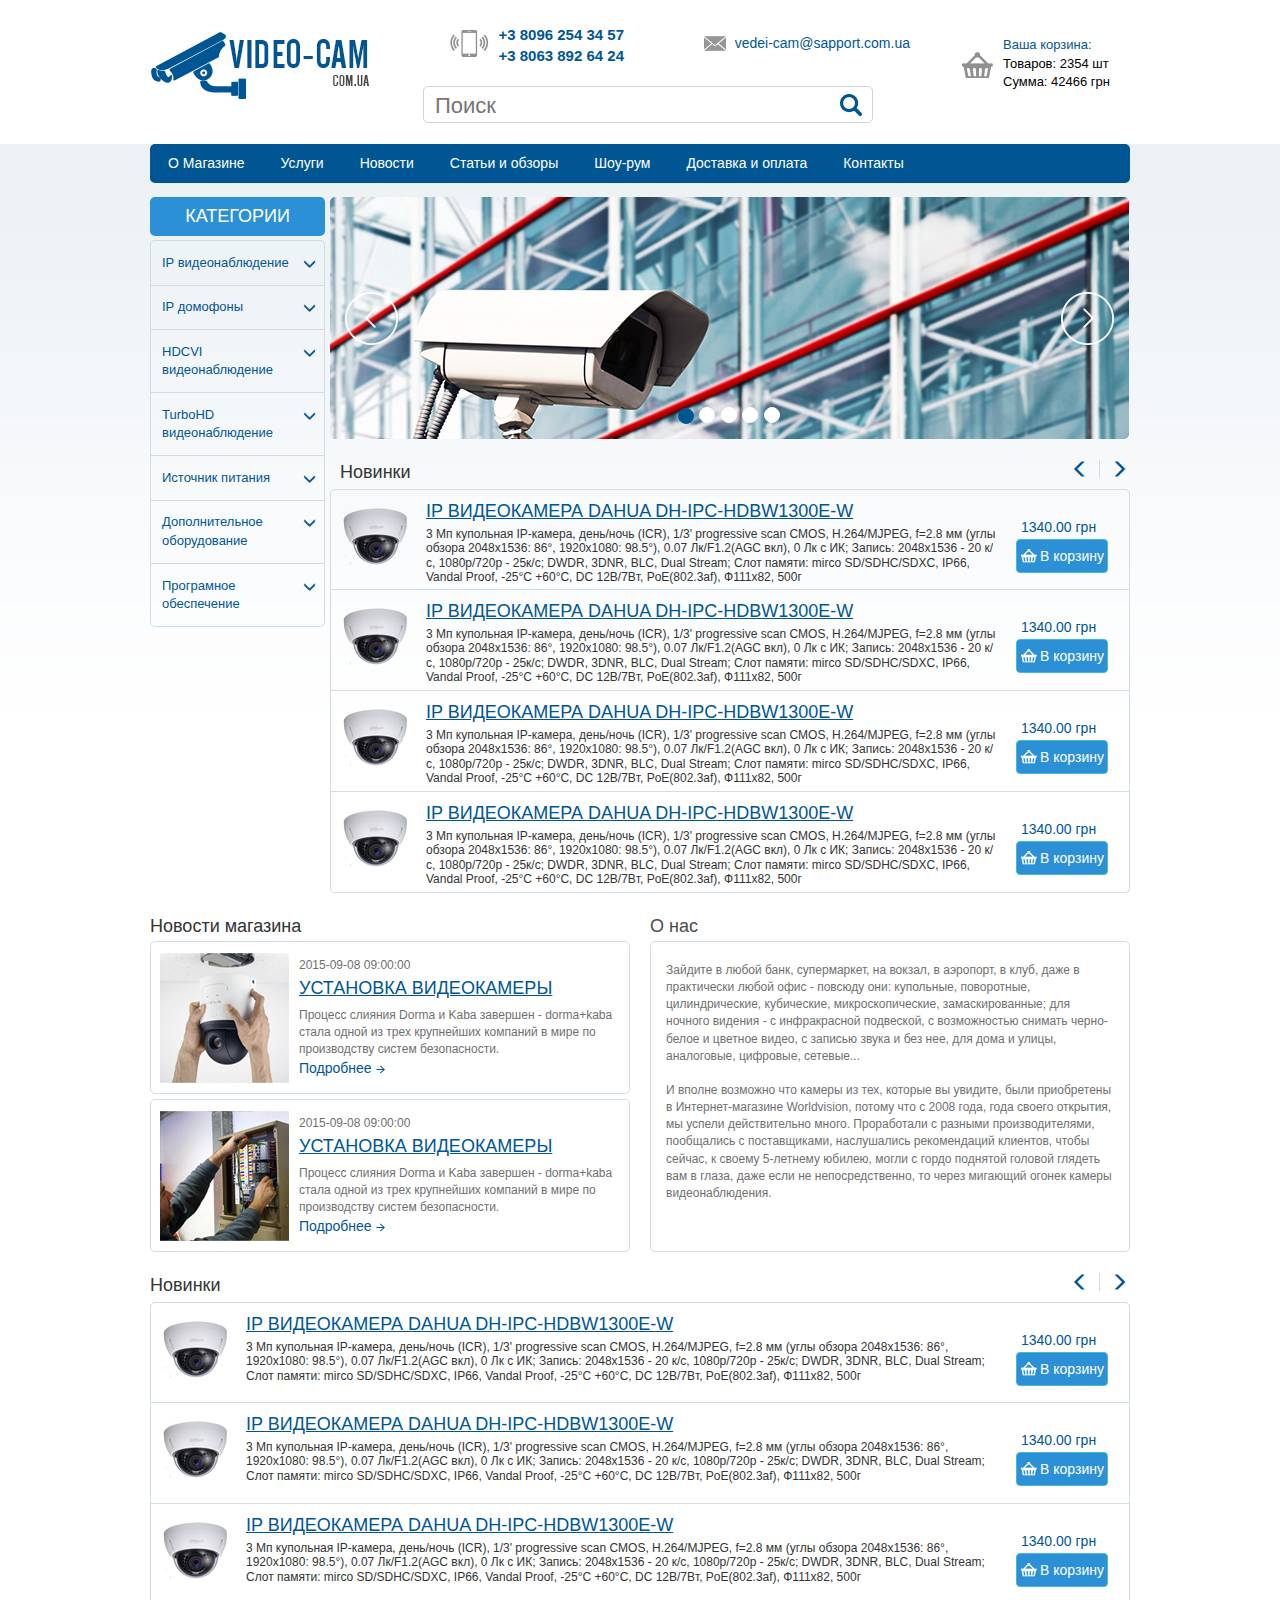
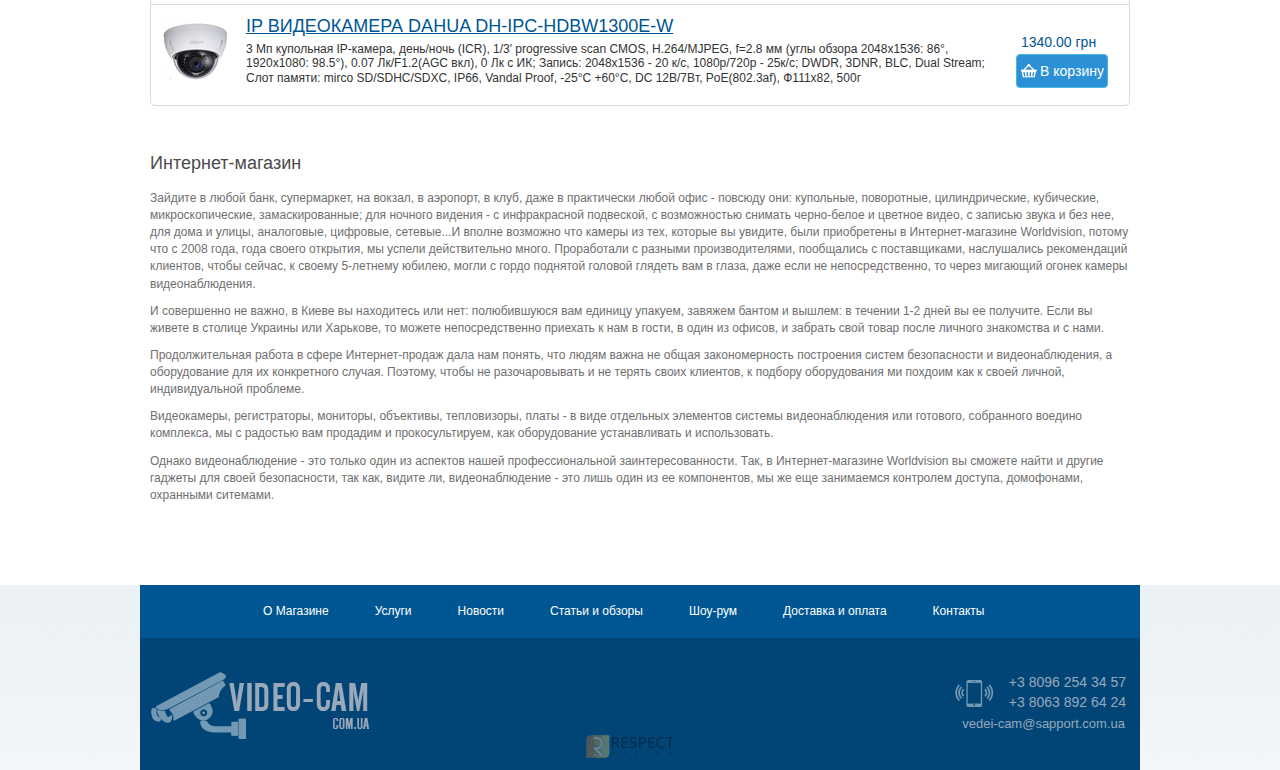
<file: index.html>
<!DOCTYPE html>
<html lang="ru">
<head>
	<meta charset="utf-8" />
	<title>Камеры видеонаблюдения</title>
	<link href="images/favicon.ico" rel="shortcut icon" type="image/x-icon" />
	<meta name="description" content="Камеры наблюдения" />
	<link rel="stylesheet" type="text/css" href="https://maxcdn.bootstrapcdn.com/bootstrap/3.3.5/css/bootstrap.min.css" />
	<link rel="stylesheet" type="text/css" href="styles/style.css" />
	<!--[if lt IE 9]>
		<script src="http://html5shim.googlecode.com/svn/trunk/html5.js"></script>
	<![endif]-->
</head>

<body>

    <!-- header starts -->

    <header>
    	<a href="index.html">
      		<img class="logo" src="images/logo_header.png" alt="logo" />
    	</a>
	    <div class="header_container">
	        <div class="phone_numbers">
	        	<img class="phone" src="images/phone.png" alt="phone" />
	        	<p class="numbers">+3 8096 254 34 57<br/>+3 8063 892 64 24</p>
	        </div>
	        <div class="emails">
	        	<img class="email" src="images/main.png" alt="email" />
	        	<p class="address">vedei-cam@sapport.com.ua</p>
	        </div>
	        <div class="box">
		        <form>
		            <div class="search">
		            	<input type="search" name="search_form" placeholder="Поиск" />
		            	<input type="submit" value="" />
		            </div>
		        </form>
	        </div>
	        <div class="orders">
	        	<img class="cart" src="images/cart.png" alt="cart" />
	        	<p class="sum">Ваша корзина:<br/>
	        	<span class="sum1">Товаров: 2354 шт<br/>Сумма: 42466 грн</span></p>
	        </div>
	    </div>
    </header>

    <!-- header ends -->

    <!-- content starts -->

    <div class="content">
		<div class="content_inner">

	        <!-- menu_header starts -->

	        <div class="menu_header">
	        	<nav class="topmenu">
		            <ul>
		            	<li><a href="item.html">О Магазине</a></li>
		            	<li><a href="item.html">Услуги</a></li>
		            	<li><a href="item.html">Новости</a></li>
		            	<li><a href="item.html">Статьи и обзоры</a></li>
		            	<li><a href="item.html">Шоу-рум</a></li>
		            	<li><a href="item.html">Доставка и оплата</a></li>
		            	<li><a href="item.html">Контакты</a></li>
		            </ul>
	        	</nav>
	        </div>

	        <!-- menu_header ends -->

	        <!-- sidebar starts -->

	        <div class="left_sidebar">
	        	<div class="categories">
	            	<h4 class="cat">КАТЕГОРИИ</h4>
	          	</div>
	          	<ul class="left_nav">
		            <li class="www"><a href="#">IP видеонаблюдение<span class="glyphicon glyphicon-menu-down"></span></a>
		              	<ul class="left_nav_nav">
			                <li class="vodafone">Питание<span class="glyphicon glyphicon-menu-up"></span>
			                <li><a href="catalog.html">Commax</a></li>
			                <li><a href="catalog.html">Slinex</a></li>
			                <li><a href="catalog.html">Kocom</a></li>
			                <li><a href="catalog.html">Arny</a></li>
			                <li><a href="catalog.html">Kenwei</a></li>
			                <li><a href="catalog.html">Qualvision</a></li>
			                <li><a href="catalog.html">Dios</a></li>
			                <li><a href="catalog.html">DVC</a></li>
		              	</ul>
		            </li>
		            <li><a href="#">IP домофоны<span class="glyphicon glyphicon-menu-down"></span></a>
		              	<ul class="left_nav_nav">
			                <li class="vodafone">Домофоны<span class="glyphicon glyphicon-menu-up"></span>
			                <li><a href="catalog.html">Commax</a></li>
			                <li><a href="catalog.html">Slinex</a></li>
			                <li><a href="catalog.html">Kocom</a></li>
			                <li><a href="catalog.html">Arny</a></li>
			                <li><a href="catalog.html">Kenwei</a></li>
			                <li><a href="catalog.html">Qualvision</a></li>
			                <li><a href="catalog.html">Dios</a></li>
			                <li><a href="catalog.html">DVC</a></li>
		              	</ul> 
		            </li>
		            <li><a href="#">HDCVI <span class="glyphicon glyphicon-menu-down bob"></span><br/> видеонаблюдение</a>
		              	<ul class="left_nav_nav">
			                <li class="vodafone">Видеонаблюдение<span class="glyphicon glyphicon-menu-up"></span>
			                <li><a href="catalog.html">Commax</a></li>
			                <li><a href="catalog.html">Slinex</a></li>
			                <li><a href="catalog.html">Kocom</a></li>
			                <li><a href="catalog.html">Arny</a></li>
			                <li><a href="catalog.html">Kenwei</a></li>
			                <li><a href="catalog.html">Qualvision</a></li>
			                <li><a href="catalog.html">Dios</a></li>
			                <li><a href="catalog.html">DVC</a></li>
		              	</ul> 
		            </li>
		            <li><a href="#">TurboHD <span class="glyphicon glyphicon-menu-down bob"></span><br/> видеонаблюдение</a>
		              	<ul class="left_nav_nav">
			                <li class="vodafone">TurboHD<span class="glyphicon glyphicon-menu-up"></span>
			                <li><a href="catalog.html">Commax</a></li>
			                <li><a href="catalog.html">Slinex</a></li>
			                <li><a href="catalog.html">Kocom</a></li>
			                <li><a href="catalog.html">Arny</a></li>
			                <li><a href="catalog.html">Kenwei</a></li>
			                <li><a href="catalog.html">Qualvision</a></li>
			                <li><a href="catalog.html">Dios</a></li>
			                <li><a href="catalog.html">DVC</a></li>
		              	</ul> 
		            </li>
		            <li><a href="#">Источник питания<span class="glyphicon glyphicon-menu-down"></span></a>
		              	<ul class="left_nav_nav">
			                <li class="vodafone">Питание<span class="glyphicon glyphicon-menu-up"></span>
			                <li><a href="catalog.html">Commax</a></li>
			                <li><a href="catalog.html">Slinex</a></li>
			                <li><a href="catalog.html">Kocom</a></li>
			                <li><a href="catalog.html">Arny</a></li>
			                <li><a href="catalog.html">Kenwei</a></li>
			                <li><a href="catalog.html">Qualvision</a></li>
			                <li><a href="catalog.html">Dios</a></li>
			                <li><a href="catalog.html">DVC</a></li>
		              	</ul> 
		            </li>
		            <li><a href="#">Дополнительное <span class="glyphicon glyphicon-menu-down bob"></span><br/> оборудование</a>
		              	<ul class="left_nav_nav">
			                <li class="vodafone">Питание<span class="glyphicon glyphicon-menu-up"></span>
			                <li><a href="catalog.html">Commax</a></li>
			                <li><a href="catalog.html">Slinex</a></li>
			                <li><a href="catalog.html">Kocom</a></li>
			                <li><a href="catalog.html">Arny</a></li>
			                <li><a href="catalog.html">Kenwei</a></li>
			                <li><a href="catalog.html">Qualvision</a></li>
			                <li><a href="catalog.html">Dios</a></li>
			                <li><a href="catalog.html">DVC</a></li>
		              	</ul>
		            </li>
		            <li class="ww"><a href="#">Програмное<span class="glyphicon glyphicon-menu-down bob"></span><br/> обеспечение</a>
		              	<ul class="left_nav_nav">
			                <li class="vodafone">Питание<span class="glyphicon glyphicon-menu-up"></span>
			                <li><a href="catalog.html">Commax</a></li>
			                <li><a href="catalog.html">Slinex</a></li>
			                <li><a href="catalog.html">Kocom</a></li>
			                <li><a href="catalog.html">Arny</a></li>
			                <li><a href="catalog.html">Kenwei</a></li>
			                <li><a href="catalog.html">Qualvision</a></li>
			                <li><a href="catalog.html">Dios</a></li>
			                <li><a href="catalog.html">DVC</a></li>
		              	</ul>
		            </li>
	          	</ul>
	        </div>

	        <!-- sidebar ends -->

	        <!-- main_content starts -->

	        <div class="main_content">

		        <!-- slider starts -->

		        <div class="slider">
		          	<div id="myCarousel" class="carousel slide" data-ride="carousel">
			            <ol class="carousel-indicators">
				            <li data-target="#myCarousel" class="slide active" data-slide-to="0"></li>
				            <li data-target="#myCarousel" class="slide" data-slide-to="1"></li>
				            <li data-target="#myCarousel" class="slide" data-slide-to="2"></li>
				            <li data-target="#myCarousel" class="slide" data-slide-to="3"></li>
				            <li data-target="#myCarousel" class="slide" data-slide-to="4"></li>
			            </ol>
				        <div class="carousel-inner" role="listbox">
				            <div class="item active"></div> 
				            <div class="item"></div> 
				            <div class="item"></div>
				            <div class="item"></div>
				            <div class="item"></div>
				        </div>
			          	<a href="#myCarousel" class="qqq left carousel-control" role="button" data-slide="prev"><i class="qqq"></i></a>
			            <a href="#myCarousel" class="qq right carousel-control" role="button" data-slide="next"><i class="qq"></i></a>
		            </div>
		        </div>

		        <!-- slider ends -->

		        <div class="item_name">
			        <div class="div_name">
			            <h4 class="preword">Новинки</h4>
			        </div>
			        <div class="switcher">
			            <span class="glyphicon glyphicon-menu-right"></span>
			            <span class="glyphicon glyphicon-menu-left"></span>
			        </div>
		        </div>

		        <!-- item starts -->

		        <div class="items">
		          	<div class="item1">
			            <div class="item_img"></div>
			            <div class="description_mini">
			            	<h4 class="dsc"><a href="#">IP ВИДЕОКАМЕРА DAHUA DH-IPC-HDBW1300E-W</a></h4>
			            	<p class="text_dsc">3 Мп купольная IP-камера, день/ночь (ICR), 1/3' progressive scan CMOS, H.264/MJPEG, f=2.8 мм (углы обзора 2048х1536: 86°, 1920х1080: 98.5°), 0.07 Лк/F1.2(AGC вкл), 0 Лк с ИК; Запись: 2048x1536 - 20 к/с, 1080р/720р - 25к/с; DWDR, 3DNR, BLC, Dual Stream; Слот памяти: mirco SD/SDHC/SDXC, IP66, Vandal Proof, -25°C +60°C, DC 12B/7Bт, PoE(802.3af), Ф111х82, 500г</p>
			            </div>
			            <div class="price">
			            	<p class="price_numbers">1340.00 грн</p>
			            	<button type="button" class="btn btn-info">В корзину</button>
			            </div>
		          	</div>
		          	<div class="item2">
			            <div class="item_img"></div>
			            <div class="description_mini">
			            	<h4 class="dsc"><a href="#">IP ВИДЕОКАМЕРА DAHUA DH-IPC-HDBW1300E-W</a></h4>
			            	<p class="text_dsc">3 Мп купольная IP-камера, день/ночь (ICR), 1/3' progressive scan CMOS, H.264/MJPEG, f=2.8 мм (углы обзора 2048х1536: 86°, 1920х1080: 98.5°), 0.07 Лк/F1.2(AGC вкл), 0 Лк с ИК; Запись: 2048x1536 - 20 к/с, 1080р/720р - 25к/с; DWDR, 3DNR, BLC, Dual Stream; Слот памяти: mirco SD/SDHC/SDXC, IP66, Vandal Proof, -25°C +60°C, DC 12B/7Bт, PoE(802.3af), Ф111х82, 500г</p>
			            </div>
			            <div class="price">
			            	<p class="price_numbers">1340.00 грн</p>
			            	<button type="button" class="btn btn-info">В корзину</button>
			            </div>
		          	</div>
		          	<div class="item3">
			            <div class="item_img"></div>
			            <div class="description_mini">
			            	<h4 class="dsc"><a href="#">IP ВИДЕОКАМЕРА DAHUA DH-IPC-HDBW1300E-W</a></h4>
			            	<p class="text_dsc">3 Мп купольная IP-камера, день/ночь (ICR), 1/3' progressive scan CMOS, H.264/MJPEG, f=2.8 мм (углы обзора 2048х1536: 86°, 1920х1080: 98.5°), 0.07 Лк/F1.2(AGC вкл), 0 Лк с ИК; Запись: 2048x1536 - 20 к/с, 1080р/720р - 25к/с; DWDR, 3DNR, BLC, Dual Stream; Слот памяти: mirco SD/SDHC/SDXC, IP66, Vandal Proof, -25°C +60°C, DC 12B/7Bт, PoE(802.3af), Ф111х82, 500г</p>
			            </div>
			            <div class="price">
			            	<p class="price_numbers">1340.00 грн</p>
			            	<button type="button" class="btn btn-info">В корзину</button>
			            </div>
		          	</div>
		            <div class="item4">
			            <div class="item_img"></div>
			            <div class="description_mini">
			            	<h4 class="dsc"><a href="#">IP ВИДЕОКАМЕРА DAHUA DH-IPC-HDBW1300E-W</a></h4>
			            	<p class="text_dsc">3 Мп купольная IP-камера, день/ночь (ICR), 1/3' progressive scan CMOS, H.264/MJPEG, f=2.8 мм (углы обзора 2048х1536: 86°, 1920х1080: 98.5°), 0.07 Лк/F1.2(AGC вкл), 0 Лк с ИК; Запись: 2048x1536 - 20 к/с, 1080р/720р - 25к/с; DWDR, 3DNR, BLC, Dual Stream; Слот памяти: mirco SD/SDHC/SDXC, IP66, Vandal Proof, -25°C +60°C, DC 12B/7Bт, PoE(802.3af), Ф111х82, 500г</p>
			            </div>
			            <div class="price">
			            	<p class="price_numbers">1340.00 грн</p>
			            	<button type="button" class="btn btn-info">В корзину</button>
			            </div>
		            </div>
		        </div>

		        <!-- items ends -->

	        </div>

	        <!-- main_content ends -->

	        <!-- news starts -->

	        <div class="news">

		        <!-- news1 starts -->

		        <div class="news1">
		        	<div class="item_name2">
		            	<h4 class="preword1">Новости магазина</h4>
		            </div>
		            <div class="item5">
			            <div class="block_img">
			            	<img class="surv" src="images/surv1.png" alt="surv" />
			            </div>
			            <div class="block_info">
			            	<p class="date_time">2015-09-08 09:00:00</p>
			            	<h4 class="name_article"><a href="#">УСТАНОВКА ВИДЕОКАМЕРЫ</a></h4>
			            	<p class="text_article">Процесс слияния Dorma и Kaba завершен - dorma+kaba стала одной из трех крупнейших компаний в мире по производству систем безопасности.</p>
			            	<p class="more">
				              	<a href="#">Подробнее 
				                	<img src="images/tiny_arrow.png" alt="arrow" />
				                </a>
			            	</p>
			            </div>
		            </div>
			        <div class="item6">
			            <div class="block_img">
			            	<img class="surv" src="images/surv2.png" alt="surv" />
			            </div>
			            <div class="block_info">
			            	<p class="date_time">2015-09-08 09:00:00</p>
			            	<h4 class="name_article"><a href="#">УСТАНОВКА ВИДЕОКАМЕРЫ</a></h4>
			            	<p class="text_article">Процесс слияния Dorma и Kaba завершен - dorma+kaba стала одной из трех крупнейших компаний в мире по производству систем безопасности.</p>
			            	<p class="more">
				                <a href="#">Подробнее 
				                	<img src="images/tiny_arrow.png" alt="arrow" />
				                </a>
			              	</p>
			            </div>
			        </div>
		        </div>

		        <!-- news1 ends -->

		        <!-- news2 starts -->

		        <div class="news2">
		        	<div class="item_name2">
		          		<h4 class="preword2">О нас</h4>
		        	</div>
		        	<div class="item7">
		          		<p class="text_item7">Зайдите в любой банк, супермаркет, на вокзал, в аэропорт, в клуб, даже в практически любой офис - повсюду они: купольные, поворотные, цилиндрические, кубические, микроскопические, замаскированные; для ночного видения - с инфракрасной подвеской, с возможностью снимать черно-белое и цветное видео, с записью звука и без нее, для дома и улицы, аналоговые, цифровые, сетевые...<br/><br/>И вполне возможно что камеры из тех, которые вы увидите, были приобретены в Интернет-магазине Worldvision, потому что с 2008 года, года своего открытия, мы успели действительно много. Проработали с разными производителями, пообщались с поставщиками, наслушались рекомендаций клиентов, чтобы сейчас, к своему 5-летнему юбилею, могли с гордо поднятой головой глядеть вам в глаза, даже если не непосредственно, то через мигающий огонек камеры видеонаблюдения.</p>
		        	</div>
		        </div>
		  
		        <!-- news2 ends -->

	        </div>

	      	<!-- news ends -->

	      	<!-- new_items starts -->

		    <div class="new_items">
		        <div class="item_name3">
		        	<div class="div_name">
		          		<h4 class="preword1">Новинки</h4>
		        	</div>
		        	<div class="switcher">
		          		<span class="glyphicon glyphicon-menu-right"></span>
		          		<span class="glyphicon glyphicon-menu-left"></span>
		        	</div>
		        </div>
		        <div class="item1">
		        	<div class="item_img"></div>
		            <div class="description">
		            	<h4 class="dsc">
		              		<a href="#">IP ВИДЕОКАМЕРА DAHUA DH-IPC-HDBW1300E-W</a>
		            	</h4>
		            	<p class="text_dsc">3 Мп купольная IP-камера, день/ночь (ICR), 1/3' progressive scan CMOS, H.264/MJPEG, f=2.8 мм (углы обзора 2048х1536: 86°, 1920х1080: 98.5°), 0.07 Лк/F1.2(AGC вкл), 0 Лк с ИК; Запись: 2048x1536 - 20 к/с, 1080р/720р - 25к/с; DWDR, 3DNR, BLC, Dual Stream; Слот памяти: mirco SD/SDHC/SDXC, IP66, Vandal Proof, -25°C +60°C, DC 12B/7Bт, PoE(802.3af), Ф111х82, 500г</p>
		            </div>
		            <div class="price">
		            	<p class="price_numbers">1340.00 грн</p>
		            	<button type="button" class="btn btn-info">В корзину</button>
		            </div>
		        </div>
		        <div class="item2">
		        	<div class="item_img"></div>
		            <div class="description">
		            	<h4 class="dsc">
		              		<a href="#">IP ВИДЕОКАМЕРА DAHUA DH-IPC-HDBW1300E-W</a>
		            	</h4>
		            	<p class="text_dsc">3 Мп купольная IP-камера, день/ночь (ICR), 1/3' progressive scan CMOS, H.264/MJPEG, f=2.8 мм (углы обзора 2048х1536: 86°, 1920х1080: 98.5°), 0.07 Лк/F1.2(AGC вкл), 0 Лк с ИК; Запись: 2048x1536 - 20 к/с, 1080р/720р - 25к/с; DWDR, 3DNR, BLC, Dual Stream; Слот памяти: mirco SD/SDHC/SDXC, IP66, Vandal Proof, -25°C +60°C, DC 12B/7Bт, PoE(802.3af), Ф111х82, 500г</p>
		            </div>
		            <div class="price">
		            	<p class="price_numbers">1340.00 грн</p>
		            	<button type="button" class="btn btn-info">В корзину</button>
		            </div>
		        </div>
		        <div class="item3">
		        	<div class="item_img"></div>
		            <div class="description">
		            	<h4 class="dsc">
		              		<a href="#">IP ВИДЕОКАМЕРА DAHUA DH-IPC-HDBW1300E-W</a>
		            	</h4>
		            	<p class="text_dsc">3 Мп купольная IP-камера, день/ночь (ICR), 1/3' progressive scan CMOS, H.264/MJPEG, f=2.8 мм (углы обзора 2048х1536: 86°, 1920х1080: 98.5°), 0.07 Лк/F1.2(AGC вкл), 0 Лк с ИК; Запись: 2048x1536 - 20 к/с, 1080р/720р - 25к/с; DWDR, 3DNR, BLC, Dual Stream; Слот памяти: mirco SD/SDHC/SDXC, IP66, Vandal Proof, -25°C +60°C, DC 12B/7Bт, PoE(802.3af), Ф111х82, 500г</p>
		            </div>
		            <div class="price">
		            	<p class="price_numbers">1340.00 грн</p>
		            	<button type="button" class="btn btn-info">В корзину</button>
		            </div>
		        </div>
		        <div class="item4">
		        	<div class="item_img"></div>
		            <div class="description">
			            <h4 class="dsc">
			              	<a href="#">IP ВИДЕОКАМЕРА DAHUA DH-IPC-HDBW1300E-W</a>
			            </h4>
			            <p class="text_dsc">3 Мп купольная IP-камера, день/ночь (ICR), 1/3' progressive scan CMOS, H.264/MJPEG, f=2.8 мм (углы обзора 2048х1536: 86°, 1920х1080: 98.5°), 0.07 Лк/F1.2(AGC вкл), 0 Лк с ИК; Запись: 2048x1536 - 20 к/с, 1080р/720р - 25к/с; DWDR, 3DNR, BLC, Dual Stream; Слот памяти: mirco SD/SDHC/SDXC, IP66, Vandal Proof, -25°C +60°C, DC 12B/7Bт, PoE(802.3af), Ф111х82, 500г</p>
		            </div>
		            <div class="price">
		            	<p class="price_numbers">1340.00 грн</p>
		            	<button type="button" class="btn btn-info">В корзину</button>
		            </div>
		        </div>
		    </div>

		    <!-- new_items ends -->
	      
	      	<!-- information starts -->

	      	<div class="information">
		      	<h4 class="preword2">Интернет-магазин</h4>
		        <p>Зайдите в любой банк, супермаркет, на вокзал, в аэропорт, в клуб, даже в практически любой офис - повсюду они: купольные, поворотные, цилиндрические, кубические, микроскопические, замаскированные; для ночного видения - с инфракрасной подвеской, с возможностью снимать черно-белое и цветное видео, с записью звука и без нее, для дома и улицы, аналоговые, цифровые, сетевые...И вполне возможно что камеры из тех, которые вы увидите, были приобретены в Интернет-магазине Worldvision, потому что с 2008 года, года своего открытия, мы успели действительно много. Проработали с разными
		        производителями, пообщались с поставщиками, наслушались рекомендаций клиентов, чтобы сейчас, к своему 5-летнему юбилею, могли с гордо поднятой головой глядеть вам в глаза, даже если не непосредственно, то через мигающий огонек камеры видеонаблюдения.
		        </p>
		        <p>И совершенно не важно, в Киеве вы находитесь или нет: полюбившуюся вам единицу упакуем, завяжем бантом и вышлем: в течении 1-2 дней вы ее получите. Если вы живете в столице Украины или Харькове, то 
		        можете непосредственно приехать к нам в гости, в один из офисов, и забрать свой товар после личного знакомства и с нами.
		        </p>
		        <p>Продолжительная работа в сфере Интернет-продаж дала нам понять, что людям важна не общая закономерность построения систем безопасности и видеонаблюдения, а оборудование для их конкретного случая. Поэтому, чтобы не разочаровывать и не терять своих клиентов, к подбору оборудования ми похдоим как к своей личной, индивидуальной проблеме.
		        </p>
		        <p>Видеокамеры, регистраторы, мониторы, объективы, тепловизоры, платы - в виде отдельных элементов системы видеонаблюдения или готового, собранного воедино комплекса, мы с радостью вам продадим и прокосультируем, как оборудование устанавливать и использовать.
		        </p>
		        <p>Однако видеонаблюдение - это только один из аспектов нашей профессиональной заинтересованности. Так, в Интернет-магазине Worldvision вы сможете найти и другие гаджеты для своей безопасности, так как, видите ли, видеонаблюдение - это лишь один из ее компонентов, мы же еще занимаемся контролем доступа, домофонами, охранными ситемами.
		        </p>
	      	</div>

	      	<!-- information ends -->
		</div>
    </div>
    
    <!-- content ends -->

    <!-- footer starts -->

    <footer>
    	<div class="footer_inner">
		    <div class="footer_menu">
		        <div class="menu_footer">
		          	<nav class="footermenu">
			            <ul>
			            	<li><a href="catalog.html">О Магазине</a></li>
			            	<li><a href="index.html">Услуги</a></li>
			            	<li><a href="catalog.html">Новости</a></li>
			            	<li><a href="item.html">Статьи и обзоры</a></li>
			            	<li><a href="index.html">Шоу-рум</a></li>
			            	<li><a href="catalog.html">Доставка и оплата</a></li>
			            	<li><a href="item.html">Контакты</a></li>
			            </ul>
		          	</nav>
		        </div>
		    </div>
		    <a href="index.html">
		    	<img class="img_logo" src="images/logo_footer.png" alt="logo" />
		    </a>
		    <img class="img_footer" src="images/footer_img.png" alt="footer_img" />
		    <div class="footer_info">
			    <img class="telephone" src="images/phone_2.png" alt="phone" />
			    <p class="numbers_footer">+3 8096 254 34 57<br/>+3 8063 892 64 24</p>
			    <p class="email_footer">vedei-cam@sapport.com.ua</p>
		    </div>
	   	</div>
    </footer>

	<!-- Подключаем  Jquery и Bootstrap --> 

	<script type="text/javascript" src="http://code.jquery.com/jquery-2.1.4.min.js"></script>
	<script type="text/javascript" src="js/script.js"></script>
	<script type="text/javascript" src="https://maxcdn.bootstrapcdn.com/bootstrap/3.3.5/js/bootstrap.min.js"></script>
</body>
</html>
</file>
<file: styles/style.css>
html, body, div, span, applet, object, iframe, h1, h2, h3, h4, h5, h6, p, blockquote, pre, a, abbr, acronym, address, big, cite, code, del, dfn, em, img, ins, kbd, q, s, samp, small, strike, strong, sub, sup, tt, var, b, u, i, center, dl, dt, dd, ol, ul, li, fieldset, form, label, legend, table, caption, tbody, tfoot, thead, tr, th, td, article, aside, canvas, details, embed, figure, figcaption, footer, header, hgroup, menu, nav, output, ruby, section, summary, time, mark, audio, video {
  padding:0;
}

ol, ul { list-style: none; }

a , a:hover , a:visited , a:focus {
  text-decoration:none;
  color:inherit;
}

h1 {
  color:white;
  margin:0;
}

/* header */

header {
  height:144px;
  width:980px;
  margin:0 auto;
  position:relative;
}

.logo {
  float:left;
}

.phone {
  margin:30px 0 0 70px;
}

.numbers {
  color:#005693;
  font-size:15px;
  font-weight:bold;
  float:right;
  margin:24px 38px 0 0;
}

.emails {
  height:81px;
  width:260px;
  float:right;
}

.cart {
  margin:52px 0 0 39px;
}

.orders {
  height:144px;
  width:207px;
  position:absolute;
  top:0px;
  right:0px;
}

.phone_numbers {
  height:81px;
  width:282px;
  float:left;
}

.header_container {
  height:144px;
  width:543px;
  float:left;
}

.email {
  margin:36px 0 0 41px;
}

.address {
  margin:33px 13px 0 0;
  color:#005693;
  font-size:14px;
  float:right;
}

.sum {
  font-size:13px;
  margin:36px 20px 0 0;
  color:#005693;
  float:right;
}

.sum1 {
  font-size:13px;
  color:#000;
}

/* search form */

.box {
  width:543px;
  height:63px;
  float:right;
}

.search {
  width: 450px;
  border: 1px solid #d2d3d5;
  height: 37px;
  background-color:#fff;
  border-radius:5px;
  padding-left:2px;
  float:left;
  margin:5px 0 0 43px;
  position:relative;
  font-size:22px;
}

input[type="search"] {
  border: none;
  outline: none;
  width: 407px;
  vertical-align: middle;
  top:2px;
  left:9px;
  position:absolute;
}

input[type="submit"] {
  width: 22px;
  height: 22px;
  border: none;
  padding-right:3px;
  margin-top:-1px;
  background-image: url("../images/search.png");
  background-color:#fff;
  position:absolute;
  right: 10px;
  top:8px;
  outline:none;
}

input[type="submit"]:active {
  background-color:#fff;
}


/* search form ends */


/* header ends */


/* content */

.content {
  width:100%;
  background: url(../images/bg_content.png) no-repeat;
}

.content_inner {
  height:100%;
  width:980px;
  margin: 0 auto;
}

.main_content {
  width:800px;
  height:696px;
  float:right;
}

.topmenu li  {
  font-size:14px;
  display:block;
  float:left;
  height:40px;
}

.topmenu li a {
  width:100%;
  height:100%;
  display:block;
  line-height:39px;
  padding:0 18px;
}

.topmenu li:hover  {
  background-color:#2c90d6;
  height:45px;
  margin:-3px 0 0 0;
  border-top:3px solid #2c90d6;
}

.topmenu {
  width:100%;
  color: white;
}

.topmenu ul {
  list-style-type: none;
  margin:0 auto;
}

.www {
  border-top-right-radius: 5px;
  border-top-left-radius: 5px;
}

.ww {
  border-bottom-right-radius: 5px;
  border-bottom-left-radius: 5px;
  border-bottom:1px solid #d0dce6; 
}

.switcher {
  float:right;
  margin:20px 0 0 0;
}

.div_name {
  width:50%;
  height:44px;
  float:left;
}

.div_name2 {
  width:50%;
  height:44px;
  float:left;
}

.menu_footer, .menu_header {
  background-color:#005693;
  border-radius:5px;
  width:100%;
}

.menu_header {
  height:39px;
  margin-bottom:14px;
}

.menu_footer {
  height:53px;
}

.block_img {
  width:148px;
  height:151px;
  float:left;
}

.block_info {
  width:330px;
  height:151px;
  float:right;
}

.price {
  width:113px;
  height:100px;
  float:right;
}

.date_time {
  margin:15px 0 5px 0;
  color:#6f6f6f;
  font-size:12px;
}

.name_article {
  margin:0 0 13px 0;
  text-decoration: underline;
  color:#005693;
}

.text_article {
  color:#6f6f6f;
  font-size:12px;
  margin:-5px 0 0 0;
}

.more {
  color:#005693;
}

.description {
  width:770px;
  height:100px;
  float:left;
  font-size:12px;
}

.description_mini {
  width:590px;
  height:100px;
  float:left;
  font-size:12px;
}

.price_numbers {
  margin:27px 0 2px 5px;
  color:#005693;
}

.dsc {
  padding:0px;
  margin:12px 0 5px 0;
  text-decoration:underline;
  color:#005693;
}

.text_dsc {
  line-height: 1.2em;
  padding-right:15px;
  margin-bottom:0;
}

.item_img {
  float:left;
  width:95px;
  height:100%;
  background: url(../images/cam1.png) top 18px left 12px no-repeat;
}

.btn , .btn:hover , .btn:focus , .btn:active {
  width:92px;
  height:34px;
  padding:6px 3px 6px 23px;
  background: url(../images/bucket.png) left 4px center no-repeat #2c90d6;
}

.btn:visited {
  background:#33a203;
}

.news {
  height:359px;
  width:100%;
  clear:both;
}

.new_items {
  height:454px;
  width:100%;
  clear:both;
  margin-bottom:24px;
}

.information {
  font-size:12px;
  color:#6f6f6f;
  height:445px;
  width:100%;
  clear:both;
}

.items {
  height:404px;
  width:800px;
  border-radius:5px;
}

.item_name {
  height:50px;
  width:100%;
}

.item1, .item2, .item3, .item4 {
  height:101px;
  width:100%;
  border-left: solid 1px #d0dce6;
  border-right: solid 1px #d0dce6;
  border-bottom: solid 1px #d0dce6;
}

.item1 {
  border-top: solid 1px #d0dce6;
  border-top-right-radius: 5px;
  border-top-left-radius: 5px;
}

.item4 {
  border-bottom-right-radius: 5px;
  border-bottom-left-radius:5px;
}

.item_name2 {
  height:48px;
  width:50%;
  background-color:white;
}

.item_name3 {
  height:50px;
  width:100%;
  background-color:white;
}

.item5 {
  width:480px;
  height:153px;
  border: solid 1px #d0dce6;
  border-radius:5px;
  margin-bottom:5px;
}

.item6 {
  width:480px;
  height:153px;
  border-radius:5px;
  border: solid 1px #d0dce6;
}

.sub_news {
  width:480px;
  height:311px;
  background-color:yellow;
}

.item7 {
  width:480px;
  height:311px;
  border: solid 1px #d0dce6;
  border-radius:5px;
  float:right;
  font-size:12px;
  color:#6f6f6f;
}

.text_item7 {
  padding:20px 15px 0 15px;
}

.surv {
  margin:11px 0 0 9px;
}

.preword {
  margin:24px 0 0 10px;
}

.preword1 {
  padding:24px 0 0 0;
  margin:0;
}

.preword2 {
  padding:24px 0 16px 0;
  margin:0;
  color:#4b4b4b;
}

.news1 {
  float:left;
}

.news2 {
  float:right;
  height:359px;
}

.preword_div {
  width:95px;
}

/* slider */

.slider {
  height:242px;
  width:799px;
  border-radius:5px;
}

.carousel-indicators {
  position:absolute;
  bottom:0;
}

.carousel-indicators li {
  width:16px;
  height:16px;
  background-color:#fff;
}

.carousel-indicators .active {
  width:16px;
  height:16px;
  background-color:#005693;
  border:1px solid #005693;
}

.carousel-inner>.item {
  background: url(../images/slider_img.png) no-repeat;
  width:799px;
  height:242px;
}

.carousel-control.right {
  background-image:none;
}

.carousel-control.left {
  background-image:none;
}

.carousel-control {
  opacity:1;
}

.qq {
  width:53px;
  height:53px;
  display:inline-block;
  top:95px;
  z-index:1000;
}

.qqq {
  width:53px;
  height:53px;
  display:inline-block;
  top:95px;
  z-index:1000;
}

a.qq {
  margin-right:15px;
}

a.qqq {
  margin-left:15px;
}

i.qq {
  background:url(../images/right_arrow.png) no-repeat;  
}

i.qqq {
  background:url(../images/left_arrow.png) no-repeat;
}

.slider_img1 {
  border-radius:5px;
}

/* slider ends */


/* sidebar */

.left_sidebar {
  width:175px;
  height:696px;
  margin-right:5px;
  float:left;
}

.categories {
  width:100%;
  height:39px;
  border-radius:5px;
  background-color:#2c90d6;
  margin-bottom:4px;
}

.cat {
  margin:0;
  padding:10px 0 0 0;
  margin:0 auto;
  text-align:center;
  color:white;
}

.left_nav {
  color:#005693;
  font-size:13px;
  margin:0px;
}

.left_nav > li {
  border-left:1px solid #d0dce6;
  border-right:1px solid #d0dce6;
  border-top:1px solid #d0dce6;
  padding:12.5px 0 12.5px 0;
}

.left_nav > li {
  padding-left:11px !important;
}

.left_nav > li > ul {
  display:none;
  list-style:none;
}

.left_sidebar ul li a {
  display:block;
  text-decoration:none;
}

.vodafone {
  color:#005693;
  list-style-type:none;
}

.left_nav_nav .vodafone {
  padding:13px 0 10px 11px;
  margin:15px 0 0 0;
  border-top:1px solid #d0dce6;
}

.left_sidebar a {
  color:#005693;
}

.left_nav > li  ul  li:hover {
  background-color:#005693;
  color:#fff;
}

.left_nav_nav .vodafone:hover {
  background-color:transparent;
  color:#005693;
}

.left_nav_nav > li > a {
  padding:4px 0 4px 24px;
}

.left_nav_nav > li > a:hover {
  color:#fff;
}

.left_nav_nav > a > li {
  padding:4px 0 4px 0;
}

.left_nav_nav a li {
  padding-left:24px;
  color:#005693;
}

.left_nav_nav {
  height:250px;
  margin-left:-11px;
}

.glyphicon-menu-down {
  float:right;
  margin:2px 8px 0 0;
}

.glyphicon-menu-up {
  float:right;
  margin:2px 8px 0 0;
}

.glyphicon-menu-left {
  float:right;
  font-size:18px;
  margin-right:10px;
  color:#005693;
}

.glyphicon-menu-right {
  float:right;
  font-size:18px;
  padding-right:2px;
  padding-left:10px;
  border-left:1px solid #d0dce6;
  color:#005693;
}

/* sidebar ends */

/* content ends */

/* footer */

footer {
  height:185px;
  width:100%;
  background:url(../images/bg_footer.png) no-repeat;
}

.footer_inner {
  height:100%;
  width:1000px;
  background-color:#004576;
  margin:0 auto;
  clear:both;
}

.footer_info {
  width:185px;
  height:132px;
  float:right;
}

.footer_menu {
  background-color:#015793;
  height:53px;
  width:100%;
}

.numbers_footer {
  color:#98a9bc;
  float:right;
  margin-top:34px;
  margin-right:14px;
}

.email_footer {
  color:#98a9bc;
  margin:-7px 15px 0 0;
  font-size:13px;
  float:right;
}

.img_footer {
  margin:97px 0 0 206px;
}

.img_logo {
  float:left;
}

.footermenu li  {
  font-size:12px;
  display:block;
  float:left;
  margin:0 23px;
}

.footermenu li a {
  line-height: 53px;
  height: 100%;
  width: 100%;
  display: block;
}

.footermenu {
  width:100%;
  color: white;
  margin-left:100px;
}

.footermenu ul {
  list-style-type: none;
}

.telephone {
  margin:42px 0 0 0;
}

/* footer ends */
</file>
